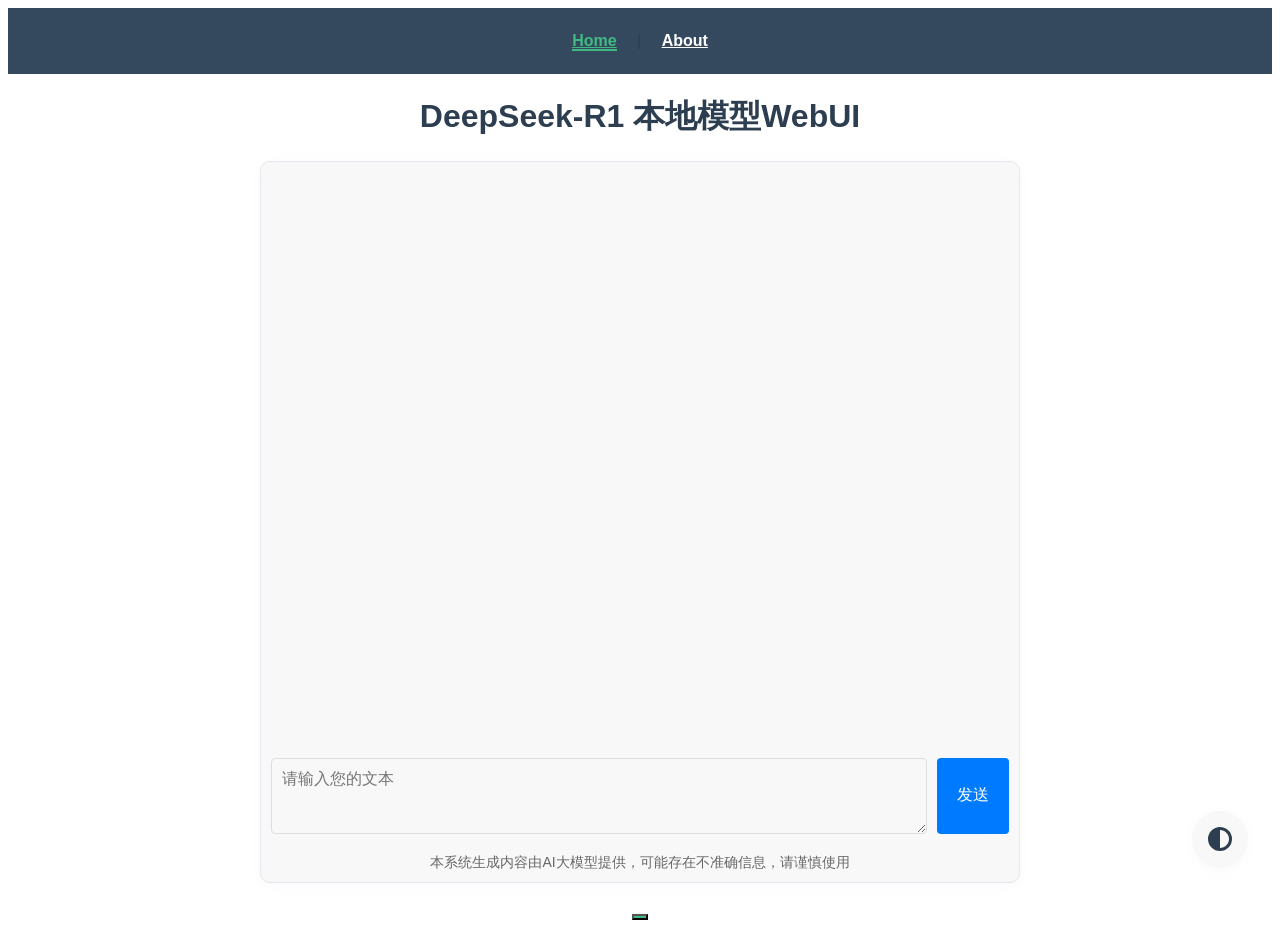
<file: templates/index.html>
<!DOCTYPE html>
<html lang="">
  <head>
    <meta charset="utf-8">
    <meta http-equiv="X-UA-Compatible" content="IE=edge">
    <meta name="viewport" content="width=device-width,initial-scale=1.0">
    <link rel="icon" href="/static/favicon.ico">
    <title>deepseek-r1-webui</title>
  <script defer src="/static/js/chunk-vendors.28b75eeb.js"></script><script defer src="/static/js/app.20cd43bb.js"></script><link href="/static/css/app.d8079a91.css" rel="stylesheet"></head>
  <body>
    <noscript>
      <strong>We're sorry but deepseek-r1-webui doesn't work properly without JavaScript enabled. Please enable it to continue.</strong>
    </noscript>
    <div id="app"></div>
    <!-- built files will be auto injected -->
  </body>
</html>
</file>
<file: static/css/app.d8079a91.css>
#ThemeSwitcher{&[data-v-6514633c]{position:fixed;right:2rem;bottom:2rem;cursor:pointer;padding:1rem;border-radius:50%;background:var(--bg-surface);box-shadow:var(--shadow-sm);transition:all .3s ease}&[data-v-6514633c]:hover{transform:rotate(180deg);background:var(--hover-color)}svg[data-v-6514633c]{font-size:1.5rem;color:var(--text-primary)}.dark-mode-icon[data-v-6514633c]{filter:invert(.8)}}nav{&[data-v-6514633c]{background:var(--bg-header);padding:1.5rem}a{&[data-v-6514633c]{color:var(--text-on-primary);margin:0 1rem;transition:color .3s}&.router-link-exact-active[data-v-6514633c]{color:var(--primary-color);border-bottom:2px solid var(--primary-color)}&[data-v-6514633c]:hover{color:var(--primary-color)}}}:root{--bot-message-max-width:90%;--user-message-max-width:85%}#main{width:60%;max-width:800px;height:80vh;display:flex;flex-direction:column;background-color:var(--bg-surface);border-radius:10px;box-shadow:var(--shadow-sm);overflow:hidden;transition:background-color .3s,color .3s;margin:20px auto;border:1px solid var(--border-color)}#chat-container{flex:1;overflow-y:auto;padding:20px;background-color:inherit;color:var(--text-primary);display:flex;flex-direction:column;align-items:flex-start}#input-container{display:flex;padding:10px;border-top-color:var(--border-color)}#input-text{flex:1;border:1px solid #ddd;border-radius:4px;margin-right:10px;color:inherit}#input-text,.message{padding:10px;font-size:16px;background-color:var(--bg-surface);font-family:inherit}.message{margin-bottom:15px;max-width:var(--bot-message-max-width);width:-moz-fit-content;width:fit-content;border-radius:10px;word-wrap:break-word;line-height:1.5;white-space:pre-wrap;border:1px solid var(--border-color);text-align:left;margin-left:0;margin-right:0}.user-message{max-width:var(--user-message-max-width);background-color:var(--primary-color);color:var(--text-on-primary);align-self:flex-start;margin-left:0}.bot-message{background-color:var(--bg-surface);color:var(--text-primary);align-self:flex-start;margin-right:0}.bot-message-header{font-weight:700;margin-bottom:5px}.bot-message-content,.bot-message-header{font-family:inherit;text-align:left;padding-left:0}.bot-message-content{margin-left:0;white-space:pre-wrap}.loading-indicator{background-color:var(--bg-surface);color:var(--text-secondary)}#theme-toggle-btn,.github-link{background-color:var(--primary-color);color:var(--text-on-primary)}#submit-btn{padding:10px 20px;font-size:16px;background-color:#007bff;color:#fff;border:none;border-radius:4px;cursor:pointer;font-family:inherit}#submit-btn:hover{filter:brightness(1.2)}#ai-warning{text-align:center;font-size:14px;color:#666;margin-top:10px;margin-bottom:10px;font-family:inherit}@media (max-width:768px){:root{--bot-message-max-width:95%;--user-message-max-width:90%}}:root{--primary-color:#42b983;--secondary-color:#5c7da0;--bg-body:#fff;--bg-surface:#f8f8f8;--bg-header:var(--secondary-color);--text-primary:#2c3e50;--text-secondary:#526270;--text-on-primary:#fff;--border-color:#e4e7ed;--hover-color:#f5f7fa;--shadow-sm:0 2px 12px hsla(0,0%,74%,.08)}[data-theme=dark]{--primary-color:#42d392;--secondary-color:#5c7da0;--bg-body:#272727;--bg-surface:#272727;--bg-header:var(--secondary-color);--text-primary:#e0e0e0;--text-secondary:#a0a0a0;--text-on-primary:#fff;--border-color:#373737;--hover-color:#2c2c2c;--shadow-sm:0 2px 12px rgba(0,0,0,.4)}@media (prefers-color-scheme:dark){html:not([data-theme=light]){--primary-color:#42d392;--secondary-color:#1a1a1a}}@media (prefers-color-scheme:light){html:not([data-theme=dark]){--primary-color:#42b983;--secondary-color:#35495e}}body{background-color:var(--bg-body);color:var(--text-primary);transition:background .3s,color .3s}#app{font-family:Avenir,Helvetica,Arial,sans-serif;-webkit-font-smoothing:antialiased;-moz-osx-font-smoothing:grayscale;text-align:center}nav{padding:30px}nav a{font-weight:700;color:#2c3e50}nav a.router-link-exact-active{color:#42b983}.header{background:var(--bg-header);color:var(--text-on-primary)}.card{background:var(--bg-surface);border:1px solid var(--border-color);box-shadow:var(--shadow-sm)}.button{background:var(--primary-color);color:var(--text-on-primary)}a,button{transition:all .3s ease}
</file>
